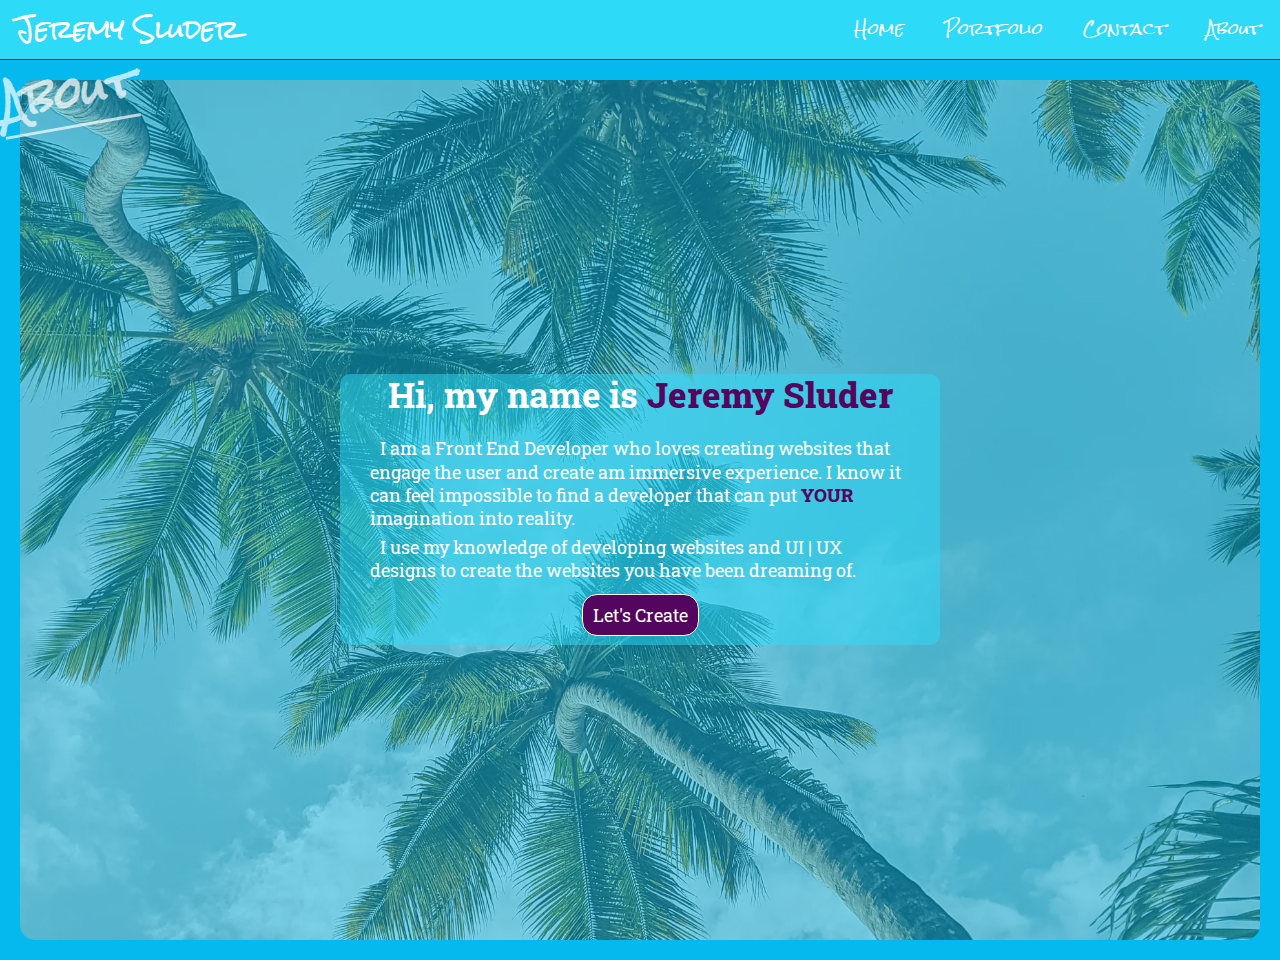
<file: about.html>
<!DOCTYPE html>
<html lang="en">
<head>
    <meta charset="UTF-8">
    <meta http-equiv="X-UA-Compatible" content="IE=edge">
    <meta name="viewport" content="width=device-width, initial-scale=1.0">
    <title>Portfolio</title>
    <link rel="preconnect" href="https://fonts.googleapis.com">
    <link rel="preconnect" href="https://fonts.gstatic.com" crossorigin>
    <link href="https://fonts.googleapis.com/css2?family=Roboto+Slab&display=swap" rel="stylesheet">
    <link rel="preconnect" href="https://fonts.googleapis.com">
    <link rel="preconnect" href="https://fonts.gstatic.com" crossorigin>
    <link href="https://fonts.googleapis.com/css2?family=Rock+Salt&display=swap" rel="stylesheet">
    <link rel="stylesheet" href="/css/normalize.css">
    <link rel="stylesheet" href="/css/style.css">
</head>
<body>
    <header>
        <nav class="navbar">
            <div class="nav__logo">Jeremy Sluder</div>
            <a href="#" class="toggle">
                <span class="bar"></span>
                <span class="bar"></span>
                <span class="bar"></span>
            </a>
            <div class="nav__links">
                <ul>
                    <li><a href="/index.html">Home</a></li>
                    <li><a href="/works.html">Portfolio</a></li>
                    <li><a href="/contact.html">Contact</a></li>
                    <li><a href="/about.html">About</a></li>
                </ul>
            </div>
        </nav>
    </header>
    <div class="about-title">
        <h2>About</h2>
    </div>
    <main class="block about">
        <div class="about-group">

            <div>
                <h2 class="about__heading">Hi, my name is <span>Jeremy&nbspSluder</span></h2>
                <p class="about__tagline">I am a Front End Developer who loves creating websites that engage the user and create am immersive experience.  I know it can feel impossible to find a developer that can put <span>YOUR</span> imagination into reality.</p> 
                <p class="about__tagline">I use my knowledge of developing websites and UI | UX designs to create the websites you have been dreaming of.<br></p>
            </div>
            <div class="link link-about">
                <a href="/contact.html">Let's Create</a>
            </div>
        </div>
    </main>
    <script src="/main.js"></script>
</body>
</html>
</file>
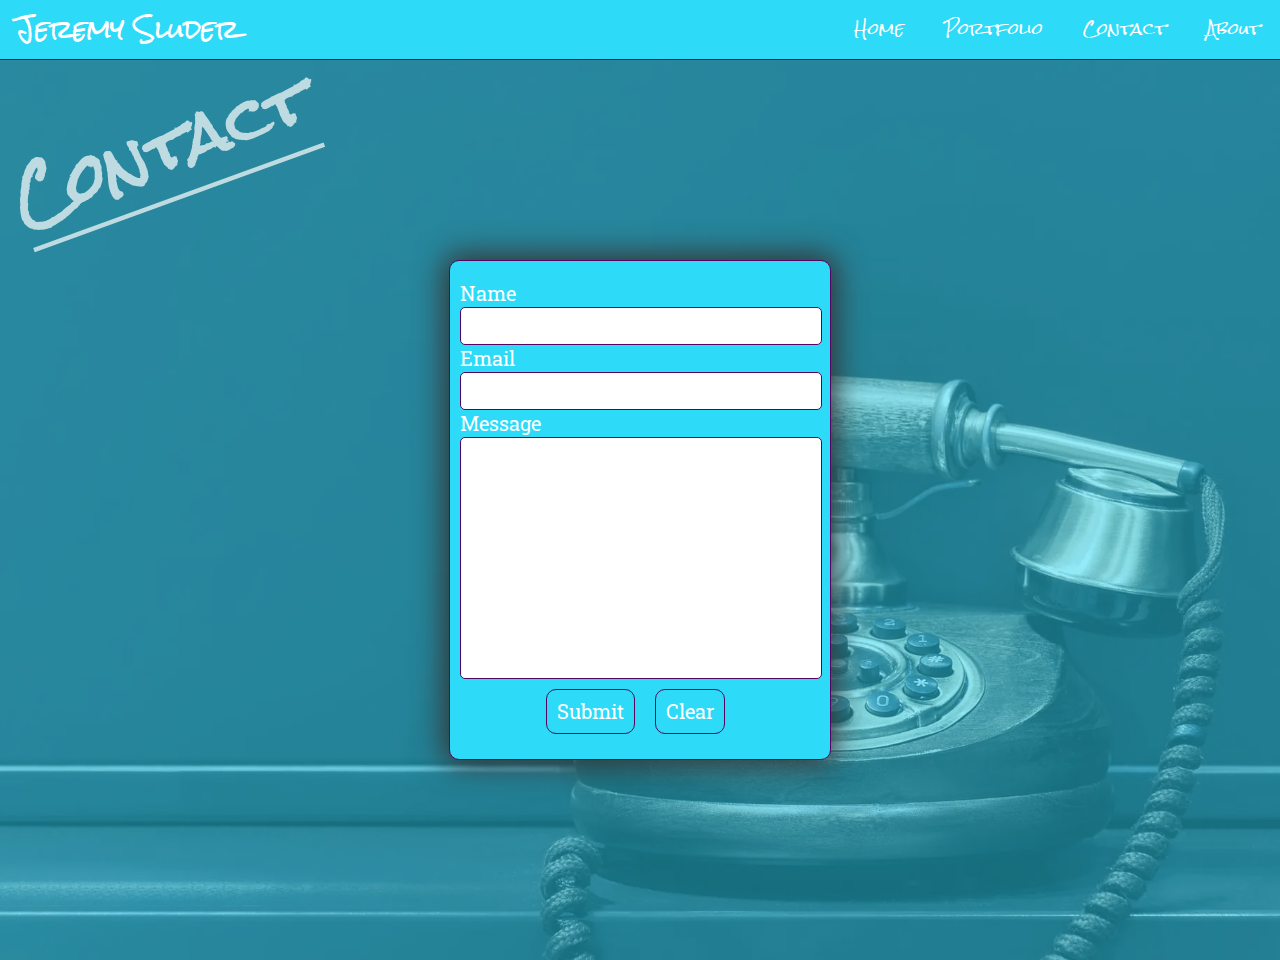
<file: contact.html>
<!DOCTYPE html>
<html lang="en">
<head>
    <meta charset="UTF-8">
    <meta http-equiv="X-UA-Compatible" content="IE=edge">
    <meta name="viewport" content="width=device-width, initial-scale=1.0">
    <title>Portfolio</title>
    <link rel="preconnect" href="https://fonts.googleapis.com">
    <link rel="preconnect" href="https://fonts.gstatic.com" crossorigin>
    <link href="https://fonts.googleapis.com/css2?family=Roboto+Slab&display=swap" rel="stylesheet">
    <link rel="preconnect" href="https://fonts.googleapis.com">
    <link rel="preconnect" href="https://fonts.gstatic.com" crossorigin>
    <link href="https://fonts.googleapis.com/css2?family=Rock+Salt&display=swap" rel="stylesheet">
    <link rel="stylesheet" href="/css/normalize.css">
    <link rel="stylesheet" href="/css/style.css">


</head>
<body>
    <header>
        <nav class="navbar">
            <div class="nav__logo">Jeremy Sluder</div>
            <a href="#" class="toggle">
                <span class="bar"></span>
                <span class="bar"></span>
                <span class="bar"></span>
            </a>
            <div class="nav__links">
                <ul>
                    <li><a href="/index.html">Home</a></li>
                    <li><a href="/works.html">Portfolio</a></li>
                    <li><a href="/contact.html">Contact</a></li>
                    <li><a href="/about.html">About</a></li>
                </ul>
            </div>
        </nav>
    </header>
    <div class="contact-title">
        <h2>Contact</h2>
    </div>
    <main class="block contact">
       <form name="portfolio" class="form" method="post" data-netlify="true" onsubmit="submit">
            <div class="form-group">
                <div class="form__input">
                    <label>Name<input type="text" id="name" name="name" required></label>
                </div>
                <div class="form__input">
                    <label>Email<input type="email" required id="email" name="email"></label>
                </div>
                <div class="form__input">
                    <label>Message<textarea class="textarea" name="textarea" id="textarea" cols="" rows="10" required></textarea></label>
                </div>
                <div class="btn">
                    <button class="btn--primary" type="submit" >Submit</button>
                    <button class="btn--primary" type="reset">Clear</button>
                </div>
            </div>
       </form>
    </main>
    <script src="/main.js"></script>
</body>
</html>
</file>
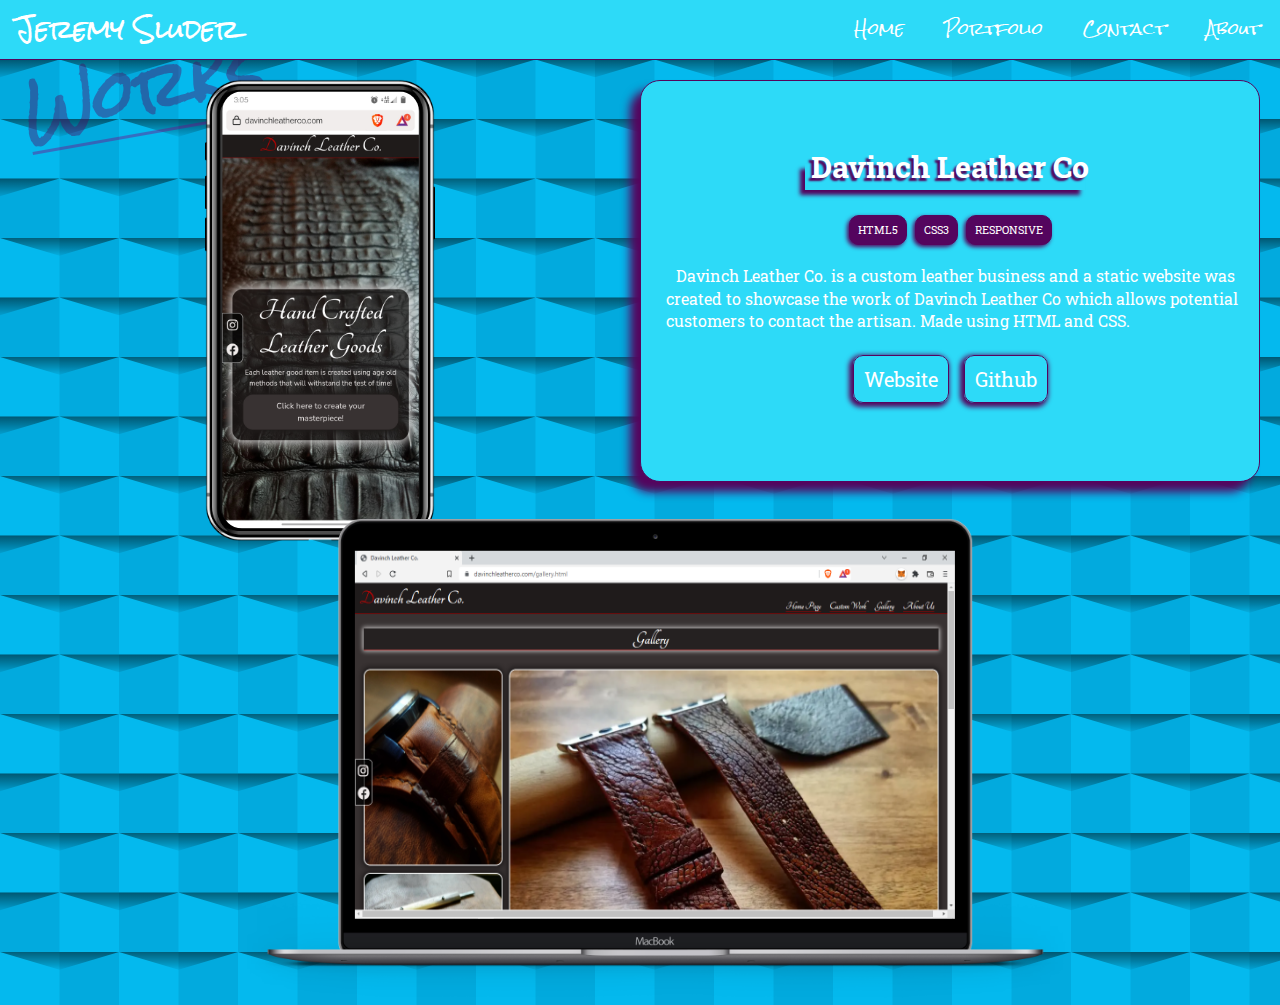
<file: works.html>
<!DOCTYPE html>
<html lang="en">
<head>
    <meta charset="UTF-8">
    <meta http-equiv="X-UA-Compatible" content="IE=edge">
    <meta name="viewport" content="width=device-width, initial-scale=1.0">
    <title>Portfolio</title>
    <link rel="preconnect" href="https://fonts.googleapis.com">
    <link rel="preconnect" href="https://fonts.gstatic.com" crossorigin>
    <link href="https://fonts.googleapis.com/css2?family=Roboto+Slab&display=swap" rel="stylesheet">
    <link rel="preconnect" href="https://fonts.googleapis.com">
    <link rel="preconnect" href="https://fonts.gstatic.com" crossorigin>
    <link href="https://fonts.googleapis.com/css2?family=Rock+Salt&display=swap" rel="stylesheet">
    <link rel="stylesheet" href="/css/normalize.css">
    <link rel="stylesheet" href="/css/style.css">
</head>
<body>
    <header>
        <nav class="navbar">
            <div class="nav__logo">Jeremy Sluder</div>
            <a href="#" class="toggle">
                <span class="bar"></span>
                <span class="bar"></span>
                <span class="bar"></span>
            </a>
            <div class="nav__links">
                <ul>
                    <li><a href="/index.html">Home</a></li>
                    <li><a href="/works.html">Portfolio</a></li>
                    <li><a href="/contact.html">Contact</a></li>
                    <li><a href="/about.html">About</a></li>
                </ul>
            </div>
        </nav>
    </header>
    <div class="works-title">
        <h2>Works</h2>
    </div>
    <main class="block block--light works">
        <div class="grid grid--1x2">
            <div class="works--primary">
                <div class="works__phone">
                    <img class="works__cell" src="/images/299px-IPhone_X_vector.svg(1).png" alt="mobile">
                    <img class="works__img" src="/images/Screenshot_20220731-150532.jpg" alt="mobile website">
                </div>
                <div class="works__laptop">
                    <img class="works__lap" src="/images/P70.svg" alt="laptop">
                    <img class="works__img-two" src="/images/image(1).png" alt="laptop website">
                </div>
            </div>
            <div class="works--secondary">
                <div class="works__hero">
                    <h2 class="works__heading">Davinch Leather Co</h2>
                    <div class="works__heading-background"></div>
                    <div class="btn-works">
                        <span><button class="btn--secondary" type="button">HTML5</button></span>
                        <span><button class="btn--secondary" type="button">CSS3</button></span>
                        <span><button class="btn--secondary" type="button">RESPONSIVE</button></span>
                    </div>
                    <p class="works__tagline">Davinch Leather Co. is a custom leather business and a static website was created to showcase the work of Davinch Leather Co which allows potential customers to contact the artisan.  Made using HTML and CSS.</p>
                    <div class="link">
                        <a class="link-site" href="https://www.davinchleatherco.com/" target="_blank">Website</a>
                        <a class="link-site" href="https://github.com/jcodes89/Davinch-Leather-Co." target="_blank">Github</a>
                    </div>
                </div>
            </div>
        </div>
    </main>
    <script src="/main.js"></script>
</body>
</html>
</file>
<file: css/style.css>
:root {
    --border-radius: 20px;
    --color-primary: #2ddaf8;
    --color-purple: #54055e;
    --color-dark: #5f9989;
    --color-secondary: #ffff;
    --color-background: #04B9EE;
    --color-background-image: url("data:image/svg+xml,%3Csvg xmlns='http://www.w3.org/2000/svg' width='119' height='119' viewBox='0 0 200 200'%3E%3Cdefs%3E%3ClinearGradient id='a' gradientUnits='userSpaceOnUse' x1='100' y1='33' x2='100' y2='-3'%3E%3Cstop offset='0' stop-color='%23000' stop-opacity='0'/%3E%3Cstop offset='1' stop-color='%23000' stop-opacity='1'/%3E%3C/linearGradient%3E%3ClinearGradient id='b' gradientUnits='userSpaceOnUse' x1='100' y1='135' x2='100' y2='97'%3E%3Cstop offset='0' stop-color='%23000' stop-opacity='0'/%3E%3Cstop offset='1' stop-color='%23000' stop-opacity='1'/%3E%3C/linearGradient%3E%3C/defs%3E%3Cg fill='%23009dd0' fill-opacity='0.53'%3E%3Crect x='100' width='100' height='100'/%3E%3Crect y='100' width='100' height='100'/%3E%3C/g%3E%3Cg fill-opacity='0.53'%3E%3Cpolygon fill='url(%23a)' points='100 30 0 0 200 0'/%3E%3Cpolygon fill='url(%23b)' points='100 100 0 130 0 100 200 100 200 130'/%3E%3C/g%3E%3C/svg%3E");
    /* background by SVGBackgrounds.com */
    --color-background-dark: #428F7A;
    --color-background-dark-image: url("data:image/svg+xml,%3Csvg xmlns='http://www.w3.org/2000/svg' width='147' height='147' viewBox='0 0 200 200'%3E%3Cdefs%3E%3ClinearGradient id='a' gradientUnits='userSpaceOnUse' x1='100' y1='33' x2='100' y2='-3'%3E%3Cstop offset='0' stop-color='%23000' stop-opacity='0'/%3E%3Cstop offset='1' stop-color='%23000' stop-opacity='1'/%3E%3C/linearGradient%3E%3ClinearGradient id='b' gradientUnits='userSpaceOnUse' x1='100' y1='135' x2='100' y2='97'%3E%3Cstop offset='0' stop-color='%23000' stop-opacity='0'/%3E%3Cstop offset='1' stop-color='%23000' stop-opacity='1'/%3E%3C/linearGradient%3E%3C/defs%3E%3Cg fill='%232b7a66' fill-opacity='0.58'%3E%3Crect x='100' width='100' height='100'/%3E%3Crect y='100' width='100' height='100'/%3E%3C/g%3E%3Cg fill-opacity='0.58'%3E%3Cpolygon fill='url(%23a)' points='100 30 0 0 200 0'/%3E%3Cpolygon fill='url(%23b)' points='100 100 0 130 0 100 200 100 200 130'/%3E%3C/g%3E%3C/svg%3E");
    --border-radius: 20px;
}

html {
    font-size: 62.5%;
}

body {
    min-width: 320px;
    font-family: 'Roboto Slab', serif;
    font-size: 2rem;
    background: var(--color-background);
    background-image: var(--color-background-image);
    /* background by SVGBackgrounds.com */
}

::selection {
    background-color: var(--color-purple);
}

/* Lists */

.list {
    list-style: none;
    height: auto;
}

.list--inline {
    align-items: center;
    border-bottom: 1px solid #fff;
    display: flex;
    flex-direction: column;
    margin-bottom: 0;
    margin-top: 0;
    padding-left: 0;

}

.list__name {
    color: var(--color-secondary);
    display: inline-block;
    font-family: 'Rock Salt', 'Roboto Slab', serif;
    font-size: 3rem;
    margin: 0;
    padding: 1rem 0 .5rem 0;
    text-align: center;
    width: 100%;
}

.list__item {
    color: var(--color-secondary);
    font-size: 2.5rem;
    letter-spacing: 2px;
    margin: 1rem 0;
}

@media screen and (min-width: 768px) {
    .list--inline {
        flex-direction: row;
        justify-content: flex-end;
        padding-bottom: .5rem;
    }

    .list__name {
        padding-left: 1rem;
        text-align: left;
    }

    .list__item {
        border-bottom: 0;
        font-size: 1.4rem;
        margin: 0 1rem;
    }
}

@media screen and (min-width: 1024px) {
    .list__item {
        font-size: 1.8rem;
    }

    .list__name {}
}

@media screen and (min-width: 1440px) {
    .list__item {
        font-size: 2rem;
    }

    .list__name {
        right: 150rem;
    }
}

@media screen and (min-width: 2000px) {
    .list__item {
        font-size: 3rem;
    }
}

/* Button */
.btn {
    width: 100%;
    display: flex;
    justify-content: center;
    align-items: center;
    padding-bottom: 1rem;
}

.btn--primary {
    color: var(--color-secondary);
    background: var(--color-primary);
    border: 1px solid var(--color-purple);
    border-radius: 10px;
    margin: .5rem 1rem;
    padding: 1rem;
}

.btn--primary:hover {
    color: var(--color-purple);
    background: var(--color-secondary);
    border: 1px solid var(--color-purple);
    box-shadow: 0 0 10px 5px var(--color-purple);
}

.btn--primary:active {
    background: var(--color-purple);
    color: var(--color-secondary);
    border: 1px solid var(--color-secondary);
}

.btn-works {
    width: 100%;
    display: flex;
    justify-content: center;
    align-items: center;

}

.btn--secondary {
    color: var(--color-secondary);
    background: var(--color-purple);
    font-size: 1.1rem;
    border: 1px solid var(--color-purple);
    border-radius: 10px;
    box-shadow: -2px 2px 4px 0 var(--color-purple);
    padding: .8rem;
    cursor: default;
}

.btn-works span {
    margin: .4rem;
}

/* Links */
.link {
    list-style: none;
    margin: 2rem;
}

.link-site {
    text-decoration: none;
    color: var(--color-secondary);
    background: var(--color-primary);
    border: 1px solid var(--color-purple);
    border-radius: 10px;
    margin: 0 .5rem;
    padding: 1rem;
    box-shadow: -2px 2px 5px 2px var(--color-purple);
}

.link-site:hover {
    background: var(--color-purple);
    color: var(--color-primary);
    border: var(--color-secondary);
    box-shadow: -2px 2px 5px 2px var(--color-secondary);
    outline: 1px solid var(--color-secondary);
}

.link-about {
    width: auto;
    height: 4rem;
    margin: 1rem;
    text-decoration: none;
    display: flex;
    justify-content: center;
    align-items: center;
}

.link-about a {
    background-color: var(--color-purple);
    color: var(--color-secondary);
    padding: 1rem;
    text-decoration: none;
    border: 1px solid var(--color-secondary);
    border-radius: 15px;
    font-size: 1.5rem;
}

.link-about a:hover {
    background-color: var(--color-secondary);
    color: var(--color-purple);
    border: 2px solid var(--color-purple);
    box-shadow: 0 0 10px 5px var(--color-purple);
}

.link-about a:active {
    background-color: var(--color-purple);
    color: var(--color-secondary);
}

@media screen and (min-width: 308px)and (max-width: 1024px) and (orientation: landscape){
    .link-about {
        transform: scale(.7);
    }

    .link-about a{
        border-radius: 15px;
        font-size: 1.8rem;
    }
}

@media screen and (min-width: 768px) {
    .link-about {
        transition: ease-in-out 1s;
    }

    .link-about a {
        font-size: 1.8rem;
    }
}

@media screen and (min-width: 1440px) {
    .link-about {
        transition: ease-in-out 1s;
    }
}

@media screen and (min-width: 2000px) {
    .link-about {
        transition: ease-in-out 1s;
    }
}


/* Grid */
.grid {
    display: grid;
}

@media screen and (min-width: 768px) {
    .grid--1x2 {
        grid-template-columns: repeat(2, 1fr);

    }
}

@media screen and (min-width: 1024px) {
    .grid--1x3 {
        grid-template-columns: repeat(3, 1fr);
    }
}

/* block */
.block {
    min-height: 100vh;
    position: relative;
}

.block--dark {
    background: var(--color-background-dark);
    background-image: var(--color-background-dark-image);
}

.block--skewed {
    background: purple;
    width: 100%;
    height: 100vh;
    clip-path: polygon(0% 0%, 69% 0%, 100% 0%, 100% 19%, 0% 71%);
    position: absolute;

}


/* Navbar */


.navbar {
    font-family: 'Rock Salt', 'Roboto Slab', serif;
    display: flex;
    flex-direction: column;
    align-items: flex-start;
    background: var(--color-primary);
    color: white;
    border-bottom: 1px solid var(--color-purple);
}

.nav__logo {
    font-size: 2.3rem;
    padding: 1rem;
}

.nav__links {
    display: none;
    width: 100%;
    padding-top: 1rem;
}

.nav__links ul {
    width: 100%;
    flex-direction: column;
    margin: 0;
    font-size: 1.6rem;
    padding: 0;
    list-style: none;
    text-align: center;
}

.nav__links li {
    text-align: center;
}

.nav__links li:hover {
    background: var(--color-purple);
    color: var(--color-primary);
}

.nav__links li a {
    color: inherit;
    display: block;
    text-decoration: none;
    padding: 2rem;

}

.nav__links.active {
    display: flex;
}

/* Toggle Button */
.toggle {
    position: absolute;
    top: 1rem;
    right: 1rem;
    height: 20px;
    width: 30px;
    display: flex;
    flex-direction: column;
    justify-content: space-between;

}

.toggle .bar {
    background: var(--color-purple);
    height: 3px;
    width: 100%;
    border-radius: 10px;
}

@media screen and (min-width: 704px) {
    .navbar {
        flex-direction: row;
        justify-content: space-between;
        align-items: center;
    }

    .nav__links {
        display: flex;
        width: auto;
        padding: 0;
    }

    .nav__logo {
        font-size: 2.5rem;
        margin: .5rem;
    }

    .nav__links ul {
        display: flex;
        flex-direction: row;
    }

    .nav__links.active {
        padding-top: 0;
    }

    .toggle {
        display: none;
    }
}

@media screen and (min-width:2000px) {

    .nav__logo,
    .nav__links li {
        font-size: 4rem;
    }
}


/* Hero */
.hero {
    display: flex;
    align-items: center;
    justify-content: center;
    height: 100vh;
    width: 100%;
}

.hero-background {
    position: absolute;
    font-family: 'Roboto Slab';
    font-size: 9rem;
    opacity: .2;
    color: var(--color-purple);
    width: 300px;
    transform: translate(10%, -8%) rotate(30deg);
    z-index: 1;
}

.hero__dynamic {
    display: inline-flex;
}

.dynamic__group {
    z-index: 1;
    line-height: 4rem;
    overflow: hidden;
    background: var(--color-primary);
    border-radius: 10px;
    height: 40px;
    width: 100%;
    padding-left: 0;
    box-shadow: 0 0 5px 2px var(--color-purple),
        0 0 10px 5px var(--color-purple);
}

.dynamic__item {
    color: var(--color-secondary);
    list-style: none;
    font-size: 3rem;
    font-weight: 400;
    position: relative;
    top: 0;
    animation: slide 20000ms steps(5) infinite;
}

@keyframes slide {
    100% {
        top: -200px;
    }
}


.dynamic__item span {
    position: relative;
    padding: 0 1rem;
}

.dynamic__item span::after {
    content: '';
    position: absolute;
    left: 0;
    height: 38px;
    width: 100%;
    background: var(--color-primary);
    border-left: 2px solid purple;
    animation: typing 4000ms steps(17) infinite;
}

@keyframes typing {
    100% {
        left: 100%;
        margin: 0 1rem;
    }
}

.portfolio {
    position: absolute;
    display: flex;
    z-index: 3;
    padding: 1rem 1rem;
    border-radius: 10px 10px;
    transform: translate(-65%, 510%);
    background: var(--color-purple);
    font-family: 'Rock Salt';
    font-size: 1.8rem;
    outline: none;
    border: 2px solid var(--color-secondary);
}

.portfolio__link {
    width: 100%;
    text-decoration: none;
    color: var(--color-secondary);
}

.portfolio:hover {
    background: var(--color-secondary);
    border: 2px solid var(--color-purple);
}

.portfolio__link:hover {
    color: var(--color-purple);
}

@media screen and (min-width: 308px)and (max-width: 1024px) and (orientation: landscape) {
    .hero-background {
        position: absolute;
        font-family: 'Roboto Slab';
        font-size: 8rem;
        opacity: .2;
        color: var(--color-purple);
        width: 300px;
        transform: translate(-50%, -10%) rotate(0deg);
        z-index: 1;
    }

    .portfolio {
        transform: translate(155%, 210%);
    }
}

@media screen and (min-width: 768px) and (orientation:portrait) {
    .hero-background {
        font-size: 12rem;
        transform: translate(-0%, -15%) rotate(30deg);
    }
}

@media screen and (min-width: 1024px){
    .hero-background {
        font-size: 14rem;
        transform: translate(-110%, -10%) rotate(0deg);
    }

    .portfolio {
        display: flex;
        position: fixed;
        transform: translate(300%, 510%);
    }
}

@media screen and (min-width: 2000px) {
    .hero-background {
        transform: translate(-200%, -10%) scale(2);
    }

    .hero__dynamic {
        transform: scale(2);
    }

    .portfolio {
        transform: translate(500%, 1000%) scale(2);
    }
}

/* Skills */

.skills {
    width: 100vw;
    height: auto;
    background-color: var(--color-purple);
    margin: 0 0 2rem 0;
    display: flex;
    justify-content: center;
}

.skills__header {
    width: 100%;
    font-family: 'Roboto Slab';
    font-size: 3rem;
    color: white;
}

.skills__heading {
    margin: 1rem;
    text-align: center;
    border-bottom: 1px solid var(--color-secondary);
}

.skills__icons {
    display: block;
    text-align: center;
    align-items: center;
    justify-content: center;
}

.fa-html5,
.fa-css3 {
    display: flex;
    justify-content: center;
    margin: 2rem;
    font-size: 4rem;
}

@media screen and (min-width: 1024px) {
    .skills__icons {
        display: flex;
    }
}




/* Works */
.works-title h2 {
    font-size: 6rem;
    transform: translate(45%, -70%) rotate(-10deg);
    opacity: .4;
    z-index: -1;
    position: absolute;
    font-family: 'Rock Salt', 'Roboto Slab', serif;
    color: var(--color-purple);
    border-bottom: 3px solid purple;
    padding-bottom: 1rem;
}

.works {
    height: 100vh;
    width: 100vw;
}


.works--primary {
    width: 100%;
    height: 100%;
    padding: 0;
    margin: 0;
    justify-content: center;
}

.works--secondary {
    color: var(--color-secondary);
    background: var(--color-primary);
    height: 100%;
    display: flex;
    padding: 0 2rem 0 2rem;
}

.works__hero {
    display: flex;
    flex-direction: column;
    justify-content: center;
    align-items: center;
    color: var(--color-secondary);
    padding-bottom: 1rem;
}

.works__heading {
    margin-bottom: 0;
    padding: 0;
    position: relative;
    z-index: 2;
    text-shadow: -3px 3px 2px var(--color-purple);
}

.works__heading-background {
    width: 28rem;
    height: 2.6rem;
    top: -2.1rem;
    left: -.5rem;
    position: relative;
    background: var(--color-primary);
    z-index: 1;
    box-shadow: -5px 5px 4px 0 var(--color-purple);
}

.works__tagline {
    font-size: 1.6rem;
    padding-left: .5rem;
    text-indent: 10px;
    line-height: 1.4;
}

.works__phone {
    margin: 4rem 0 0 0;
    display: flex;
    justify-content: center;
}

.works__cell {
    width: 200px;
    margin: 3rem;
}

.works__img {
    position: absolute;
    height: 380px;
    top: 80px;
    border-radius: 17px;
}

.works__laptop {
    display: none;
}

@media screen and (min-width: 768px) {

    .works-title h2 {
        transform: translate(10%, -70%) rotate(-10deg);
    }

    .works--primary {
        display: grid;
        height: 100%;
    }

    .works--secondary {
        margin: 2rem 2rem 0 0;
        border-radius: 20px;
        height: 400px;
        width: auto;
        border: 1px solid var(--color-purple);
        justify-content: center;
        box-shadow: -10px 10px 10px var(--color-purple);
    }

    .works__heading {
        margin-top: 0;
    }

    .works__hero {
        height: 100%;
        width: auto;
    }

    .works__phone {
        position: relative;
        z-index: 1;
    }

    .works__laptop {
        display: inline;
        width: auto;
        position: absolute;
        top: 450px;
        left: 140px;
        z-index: 1;
        transform: scale(1.3);
    }


    .works__lap {
        height: 300px;
    }

    .works__img {
        top: 40px;
    }

    .works__img-two {
        display: flex;
        position: absolute;
        width: 375px;
        height: 230px;
        top: 20px;
        left: 68px;
        z-index: 2;
    }
}

@media screen and (min-width:1200px) {

    .works__phone {
        transform: scale(1.15);
        margin: 2rem;
    }

    .works__laptop {
        top: 550px;
        left: 400px;
        transform: scale(1.6);
    }
}

@media screen and (min-width:1640px) {
    .works-title {
        font-size: 4rem;
    }

    .works--secondary {
        transform: scale(1.2);
        margin-top: 10rem;
        width: 600px;
        font-size: 3rem;
    }

    .works__tagline {
        font-size: 2.5rem;
        padding: 2rem;
    }

    .works__phone {
        transform: scale(2);
        margin: 25rem;
    }

    .works__laptop {
        top: 1050px;
        left: 600px;
        transform: scale(2.5);
    }
}

@media screen and (min-width:2432px) {
    .works-title {
        font-size: 4rem;
    }

    .works__heading-background {
        transform: scale(1.5);
    }

    .works--secondary {
        transform: scale(1.2);
        margin-top: 10rem;
        width: 1000px;
        font-size: 3rem;
    }

    .works__tagline {
        font-size: 2.5rem;
        padding: 2rem;
    }

    .works__phone {
        transform: scale(2.5);
        margin: 25rem;
    }

    .works__laptop {
        top: 1050px;
        left: 1400px;
        transform: scale(3);
    }
}

/* Contact */

.contact {
    height: 100vh;
    width: 100vw;
    display: flex;
    justify-content: center;
    align-items: center;
    background-color: var(--color-primary);
}

.contact::before {
    content: "";
    background-image: url(/images/pawel-czerwinski-0xCCPIbl3M-unsplash.webp);
    background-repeat: no-repeat;
    background-position: center;
    background-size: cover;
    position: absolute;
    top: 0;
    right: 0;
    bottom: 0;
    left: 0;
    opacity: .5;
}

.contact-title h2 {
    font-size: 4rem;
    transform: translate(0%, -40%) rotate(-10deg);
    opacity: .7;
    z-index: 1;
    position: absolute;
    font-family: 'Rock Salt', 'Roboto Slab', serif;
    color: var(--color-secondary);
    border-bottom: 3px solid var(--color-secondary);
    padding-bottom: 1rem;
}

.form {
    background-color: var(--color-primary);
    border: 1px solid var(--color-purple);
    border-radius: 10px;
    outline: 0;
    margin: 1.5rem;
    padding: 2rem 1rem 1rem 0;
    box-shadow: 0 0 30px 5px #333;
    width: auto;
    height: auto;
    z-index: 1;
    transition: ease 1s;
}

.form::before {
    content: "";
    left: 0;
    right: 0;
    bottom: 0;
    top: 0;
    background: var(--color-purple);
}

.form__input {
    padding: .1rem 1rem;
    margin: 0rem;
}

.form__input input,
textarea {
    object-fit: cover;
    width: 100%;
    height: 100%;
    margin-top: 2px;
    border-radius: 5px;
    border: none;
    outline: 0;
    color: var(--color-purple);
    padding: .5rem;
    letter-spacing: 1px;
    border: 1px solid var(--color-purple);
    resize: none;
}

.form__input label {
    color: var(--color-secondary);
}

@media screen and (min-width: 308px)and (max-width: 1024px) and (orientation: landscape){
    .form {
        background-color: var(--color-primary);
        border: 1px solid var(--color-purple);
        border-radius: 10px;
        outline: 0;
        margin: 1.5rem;
        padding: 2rem 1rem 1rem 0;
        box-shadow: 0 0 30px 5px #333;
        width: 500px;
        height: auto;
        z-index: 1;
        transform: scale(.6);
    }
}

@media screen and (min-width: 1024px) {
    .contact-title h2 {
        transform: scale(1.5) translate(20%, 40%) rotate(-20deg);
    }

    .form {
        transform: scale(1);
        transition: 1s;
    }

}

@media screen and (min-width: 1440px) {
    .form {
        transform: scale(1.4);
        transition: 1s;
    }
}

@media screen and (min-width: 2000px) {
    .form {
        transform: scale(2);
        transition: 1s;
    }
}

/* About */
.about {
    background: var(--color-background);
    height: 100vh;
    width: 100%;
    display: flex;
    justify-content: center;
    align-items: center;
}

.about::before {
    content: "";
    position: absolute;
    top: 0;
    right: 0;
    bottom: 0;
    left: 0;
    background-image: url(/images/harshil-gudka-77zGnfU_SFU-unsplash.webp);
    background-position: center;
    background-repeat: no-repeat;
    background-size: cover;
    opacity: .5;
    margin: 2rem;
    border-radius: 15px;
}

.about-title h2 {
    font-size: 4rem;
    transform: translate(0%, -40%) rotate(-10deg);
    opacity: .7;
    z-index: 1;
    position: absolute;
    font-family: 'Rock Salt', 'Roboto Slab', serif;
    color: var(--color-secondary);
    border-bottom: 3px solid var(--color-secondary);
    padding-bottom: 1rem;
}

.about-group {
    position: relative;
    border-radius: 10px;
    height: auto;
    width: 600px;
    text-align: center;
    z-index: 1;
}

.about__heading,
.about__tagline {
    color: var(--color-secondary);
    padding: 0rem 1rem;
    margin: 0rem 2rem 2rem 2rem;

}

.about__heading {
    font-size: 3.5rem;

}

.about__tagline {
    font-size: 1.6rem;
    padding-top: .25rem;
    padding-bottom: .25rem;
    position: relative;
    color: var(--color-secondary);
    line-height: 1.3;
    margin-bottom: 0;
    text-align: left;
    text-indent: 10px;
}

.about-group::before {
    content: "";
    position: absolute;
    top: 0;
    right: 0;
    bottom: 0;
    left: 0;
    background-color: var(--color-primary);
    opacity: .5;
    z-index: -1;
}

.about__heading span, .about__tagline span {
    color: var(--color-purple);
    font-weight: 800;
}

@media screen and (min-width: 308px)and (max-width: 1024px) and (orientation: landscape){
    .about-group {
        transform: scale(.9);
    }
}

@media screen and (min-width: 640px) {
    .about__tagline {
        font-size: 1.8rem;
    }

    .about-group::before {
        border-radius: 10px;
    }
}


@media screen and (min-width: 1440px) {
    .about__heading {
        font-size: 5rem;
    }

    .about__tagline {
        font-size: 2rem;
    }

    .about-group {
        transform: scale(1.2);
        transition: 1s;
    }
}

@media screen and (min-width: 2000px) {
    .about-group {
        transform: scale(2);
        transition: 1s;
    }

    .about-title h2 {

        transform: scale(2) translate(30%, 10%) rotate(-10deg);
        transition: .5s;

    }

}
</file>
